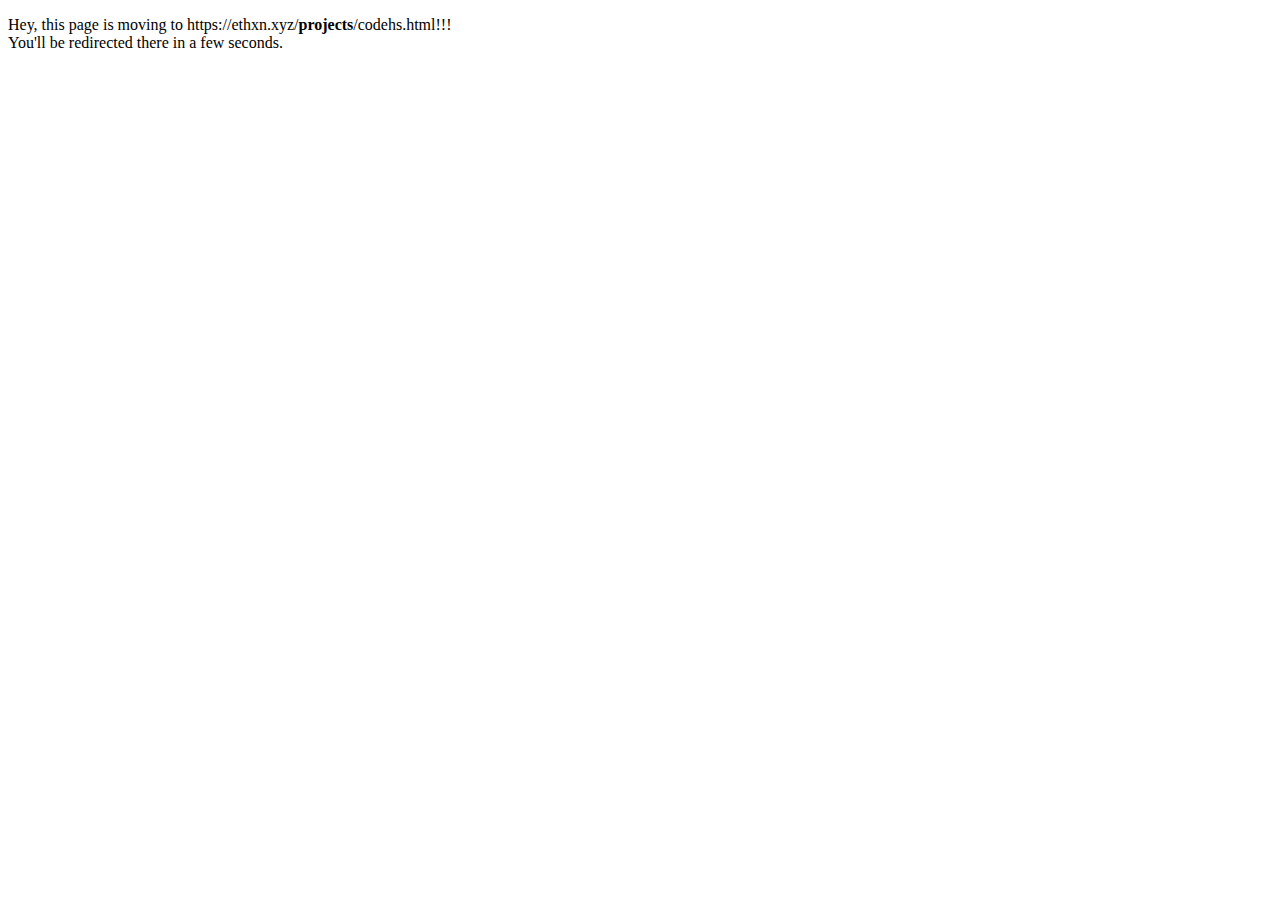
<file: codehs.html>
<!DOCTYPE html>
<html lang="en">
<head>
    <meta charset="UTF-8">
    <meta name="viewport" content="width=device-width, initial-scale=1.0">
    <title>Code HS Scholarship</title>
</head>
<body>
    <p>Hey, this page is moving to https://ethxn.xyz/<b>projects</b>/codehs.html!!!
    <br>You'll be redirected there in a few seconds.</p>
</body>
</html>
</file>
